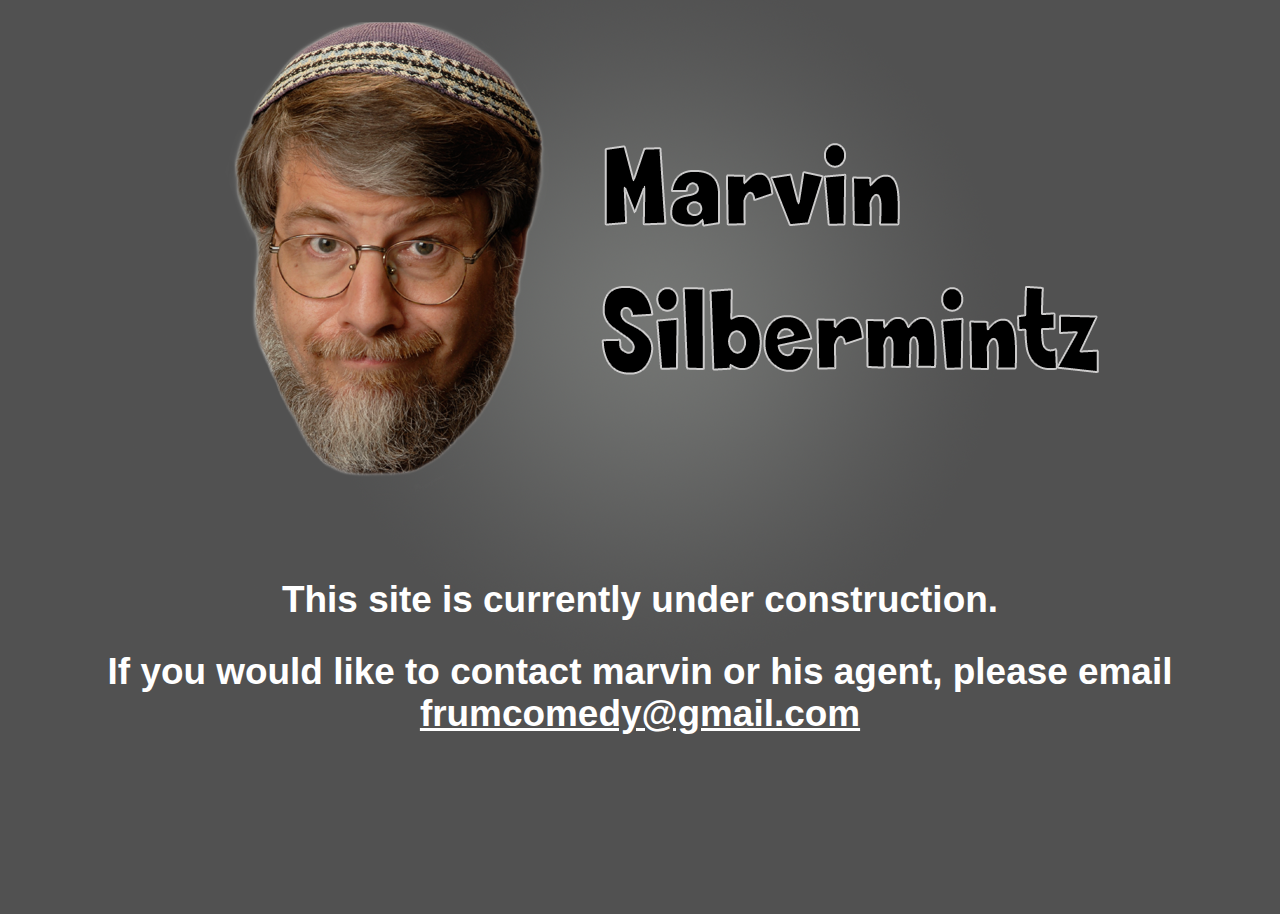
<file: index.html>
<!DOCTYPE html PUBLIC "-//W3C//DTD XHTML 1.0 Transitional//EN"
 "http://www.w3.org/TR/xhtml1/DTD/xhtml1-transitional.dtd">
<html xmlns="http://www.w3.org/1999/xhtml" xml:lang="en" lang="en">
	<head>
		<meta http-equiv="Content-Type" content="text/html; charset=utf-8" />
		<title>Marvin Silbermintz</title>
		<link rel="stylesheet" type="text/css" href="http://yui.yahooapis.com/2.8.0r4/build/reset/reset-min.css" /> 
		<link rel="stylesheet" type="text/css" href="http://yui.yahooapis.com/2.8.0r4/build/fonts/fonts-min.css" />
		<link rel="stylesheet" type="text/css" media="screen" href="css/main.css" />
	</head>
	<body>

		<div id="container">			
			<br /><br /><br /><br /><br />
			<h2><strong>This site is currently under construction.</strong></h2>
			<h2>
			If you would like to contact marvin or his agent, please email <a href="mailto:frumcomedy@gmail.com">frumcomedy@gmail.com</a>
			</h2>
			<br /><br /><br /><br /><br />		
		</div>
	</body>
</html>
</file>
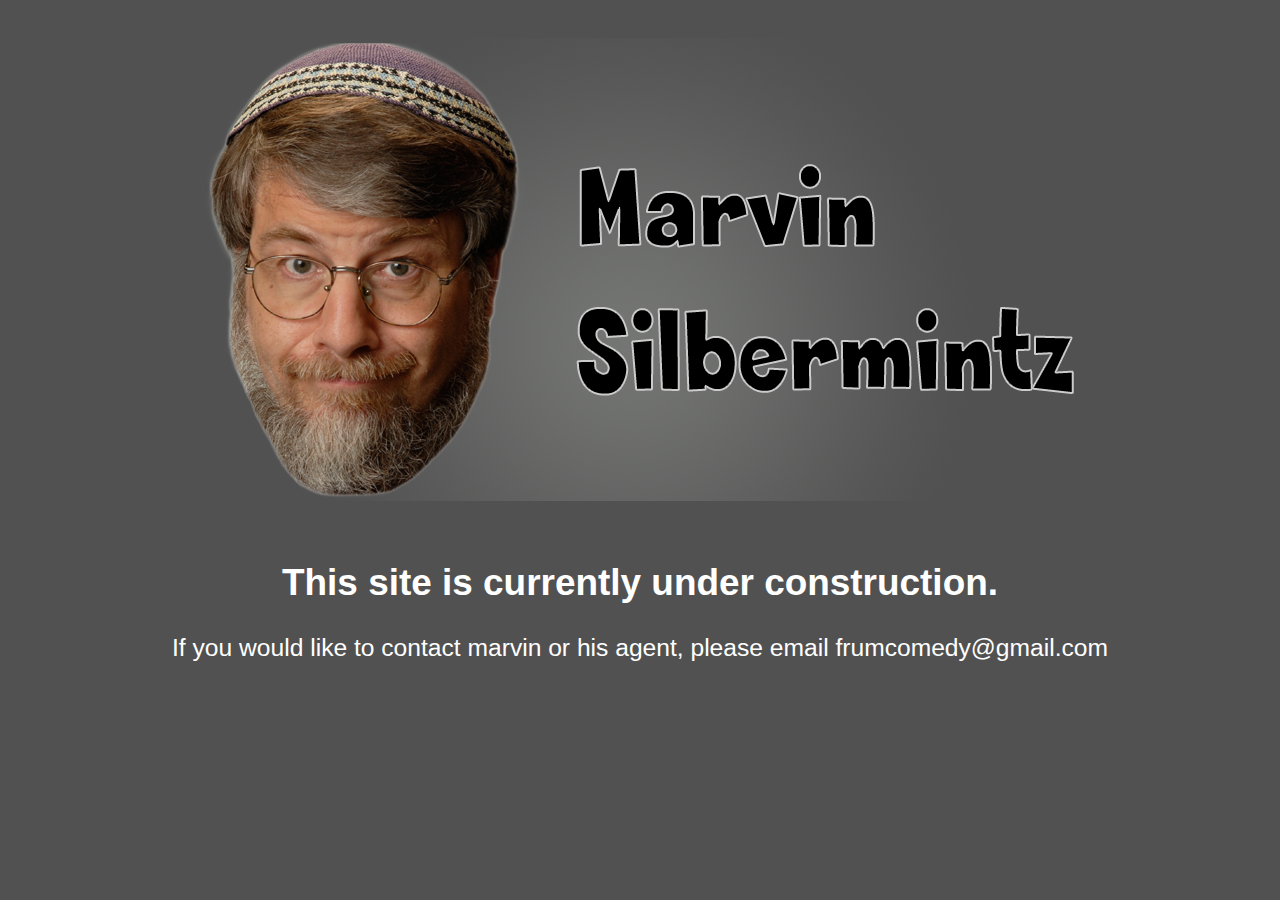
<file: new.html>
<!DOCTYPE html PUBLIC "-//W3C//DTD XHTML 1.0 Transitional//EN"
 "http://www.w3.org/TR/xhtml1/DTD/xhtml1-transitional.dtd">
<html xmlns="http://www.w3.org/1999/xhtml" xml:lang="en" lang="en">

	<head>
		<meta http-equiv="Content-Type" content="text/html; charset=utf-8" />
		<meta name="keywords" content="frum, kosher, clean, jewish, comedy, comedian" />
		<meta name="description" content="If you would like to contact marvin or his agent, please email frumcomedy@gmail.com" />
		<title>Marvin Silbermintz</title>
		<link rel="stylesheet" type="text/css" href="http://yui.yahooapis.com/2.8.0r4/build/reset/reset-min.css" /> 
		<link rel="stylesheet" type="text/css" href="http://yui.yahooapis.com/2.8.0r4/build/fonts/fonts-min.css" />
		<link rel="stylesheet" type="text/css" media="screen" href="css/mainnew.css" />
	</head>
	
	<body>
		<div id="container">
			<img id="centerimg" src="/images/bg4.png" alt="Marvin Silbermintz" />
			<h2>This site is currently under construction.</h2>
			<p>If you would like to contact marvin or his agent, please email <a href="mailto:frumcomedy@gmail.com">frumcomedy@gmail.com</a></p>
		</div>
	</body>
	
</html>
</file>
<file: css/main.css>
html	{
	background-image: url('/images/bg3.png');
	background-color: #515151;
	background-position: top center;
	background-repeat:no-repeat;
}



#container	{

	padding-top: 400px;
	text-align:center;
	color: white;
	font-family: Arial,sans-serif;
	font-size: 153.9%;
}
h2	{
	font-weight: bold;
}

a		{
	color: white;
}
</file>
<file: css/mainnew.css>
html	{
	/* background-image: url('/images/bg3.png'); */
	background-color: #515151;
	background-position: top center;
	background-repeat:no-repeat;
}



#container	{

	/*padding-top: 400px; */
	text-align:center;
	color: white;
	font-family: Arial,sans-serif;
	font-size: 153.9%;
}
h2	{
	font-weight: bold;
}

a		{
	color: white;
	text-decoration: none;
}
a:active, a:focus	{
	border-style: none;
	outline: none;
}
a:hover	{
	text-decoration: underline;
}
#centerimg	{
	padding: 30px;
}
</file>
